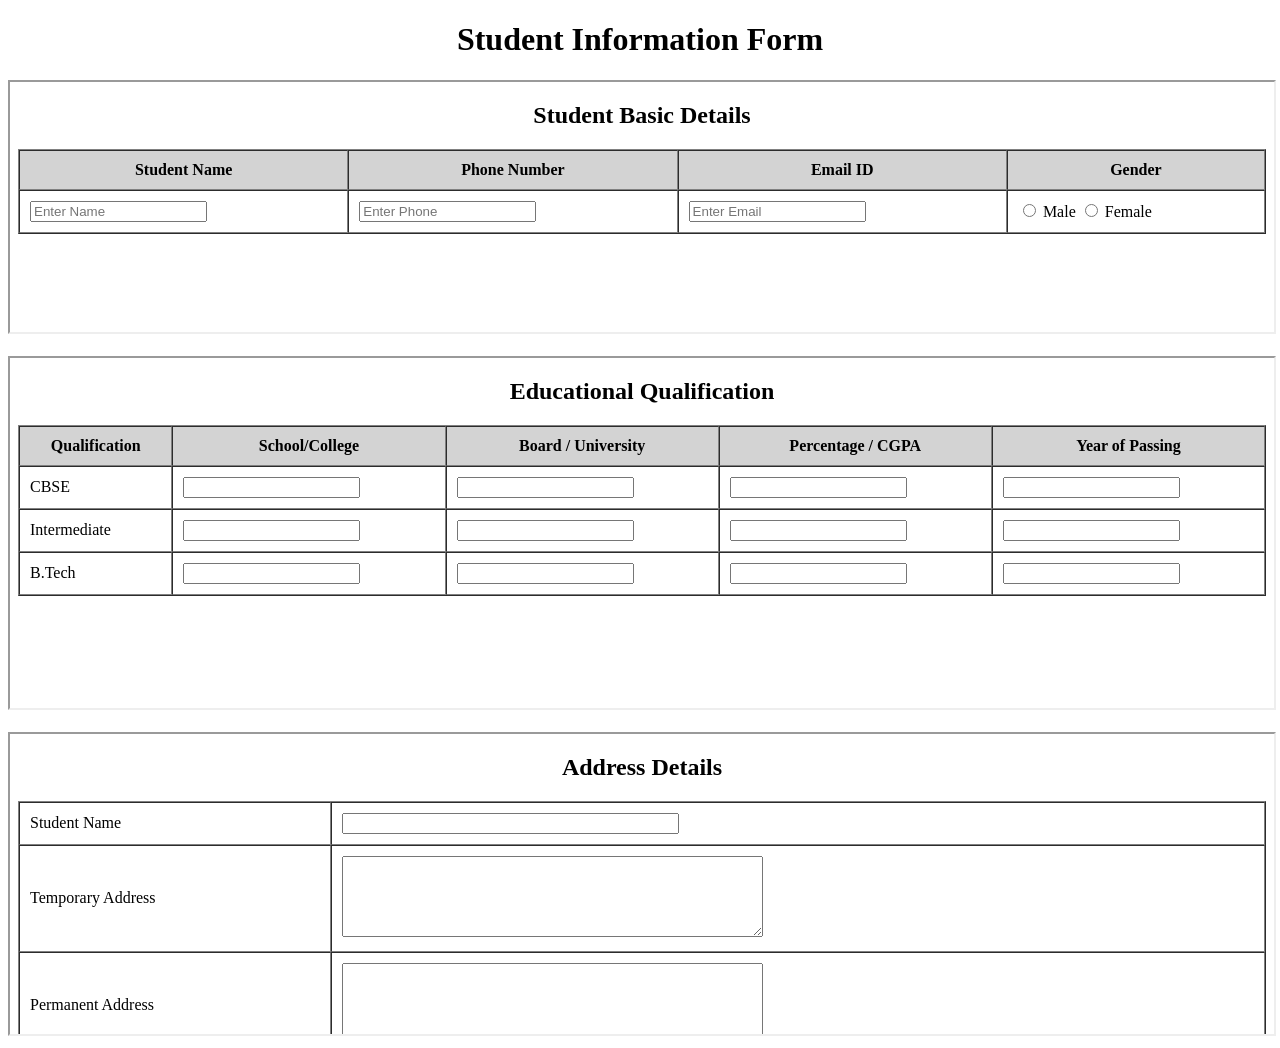
<file: Student registration form/index.html>
<!DOCTYPE html>
<html>
<head>
    <title>Student Information</title>
</head>

<body>

<h1 align="center">Student Information Form</h1>

<iframe src="frame1.html" width="100%" height="250"></iframe>
<br><br>

<iframe src="frame2.html" width="100%" height="350"></iframe>
<br><br>

<iframe src="frame3.html" width="100%" height="300"></iframe>

</body>
</html>
</file>
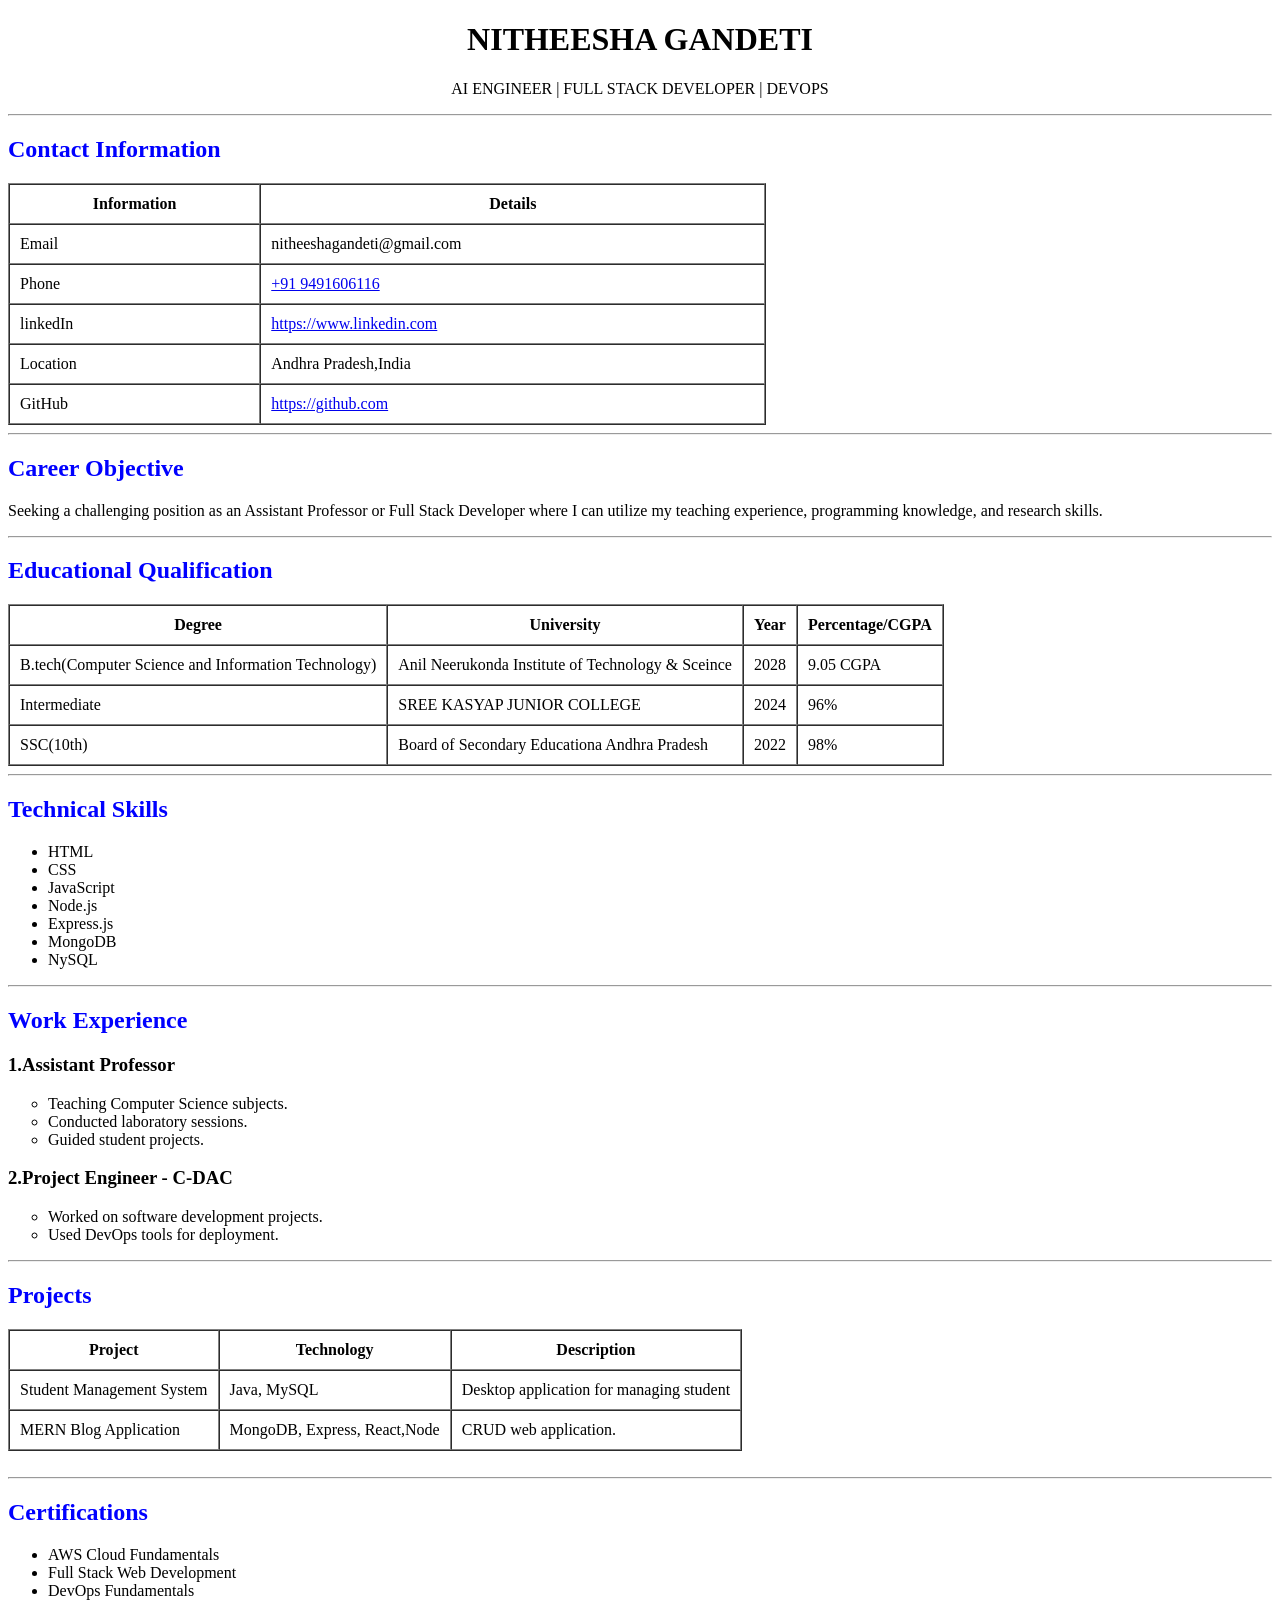
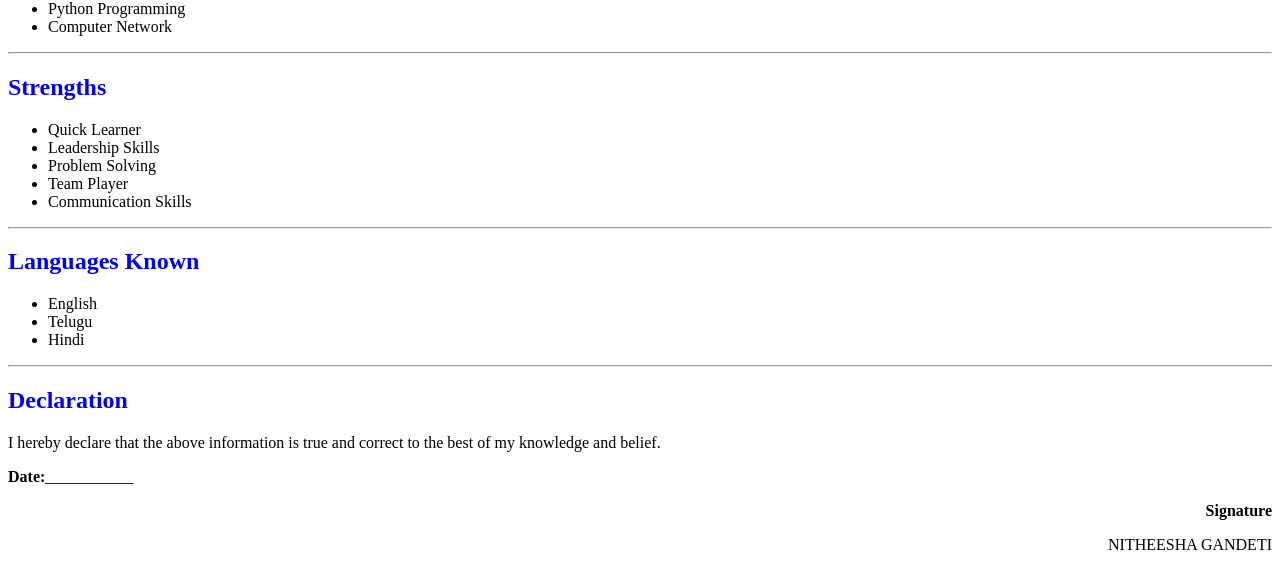
<file: resume.html>
<!DOCTYPE html>
<html lang="en">
<head>
    <meta charset="UTF-8">
    <meta name="viewport" content="width=device-width, initial-scale=1.0">
    <title>resume</title>
</head>
<body>
   <div align="center">
    <h1> NITHEESHA GANDETI</h1>
    <P>AI ENGINEER |   FULL STACK DEVELOPER  | DEVOPS</P>
    <hr>
    </div>
    <div align="left">
        <h2 style="color: blue;">Contact Information</h2>
        <table border="1" cellspacing="0" cellpadding="10" width="60%">
            <tr>
                <th>Information</th>
                <th>Details </th>
            </tr>
            <tr>
                <td>Email</td>
                <td>nitheeshagandeti@gmail.com</td>
            </tr>
            <tr>
                <td>Phone</td>
                <td><a href="tel:+91 9491606116" > +91 9491606116 </a></td>
            </tr>
            <tr>
                <td>linkedIn</td>
                <td> <a href="https://www.linkedin.com" target="_blank"> https://www.linkedin.com </a></td>
            </tr>
            <tr>
                <td>Location</td>
                <td>Andhra Pradesh,India</td>
            </tr>
            <tr>
                <td>GitHub</td>
                <td> <a href="https://github.com" target="_blank">https://github.com </a></td>
             
            </tr>
        </table>
    </div>
    <hr>
    <h2 style="color:blue">Career Objective</h2>
    <p>Seeking a challenging position as an Assistant Professor or Full Stack Developer where I can utilize my
                    teaching experience, programming knowledge, and research skills.</p>
    <hr>
    <h2 style="color:blue">Educational Qualification</h2>
    <table border="1"cellspacing="0" cellpadding="10"  >
        <tr>
            <th>Degree</th>
            <th>University</th>
            <th>Year</th>
            <th>Percentage/CGPA</th>
        </tr>
        <tr>
            <td>B.tech(Computer Science and Information Technology)</td>
            <td>Anil Neerukonda Institute of Technology & Sceince</td>
            <td>2028</td>
            <td>9.05 CGPA</td>
        </tr>
        <tr>
            <td>Intermediate</td>
            <td>SREE KASYAP JUNIOR COLLEGE</td>
            <td>2024</td>
            <td>96%</td>
        </tr>
        <tr>
            <td>SSC(10th)</td>
            <td>Board of Secondary Educationa
                Andhra Pradesh
            </td>
            <td>2022</td>
            <td>98%</td>
        </tr>
    </table>
    <hr>
    <h2 style="color:blue">Technical Skills</h2>
    <ul>
        <li> HTML</li>
        <li> CSS</li>
        <li> JavaScript</li>
        <li> Node.js</li>
        <li> Express.js</li>
        <li> MongoDB</li>
        <li> NySQL</li>
    </ul>
    <hr>
    <h2 style="color:blue">Work Experience</h2>
    <h3 >1.<strong>Assistant Professor</strong></h3>
    <ul type="circle">
      <li>Teaching Computer Science subjects.</li>
      <li>Conducted laboratory sessions.</li>
      <li>Guided student projects.</li>
     </ul>
   <h3 >2.<strong>Project Engineer - C-DAC</strong></h3>
    <ul type="circle">
      <li>Worked on software development projects.</li>
      <li>Used DevOps tools for deployment.</li>
    </ul>
    <hr>
    <h2 style="color: blue;">Projects</h2>
    <table border="1" cellspacing="0" cellpadding="10" >
     <tr>
       <th>Project</th>
       <th> Technology</th>
       <th>Description</th>
    </tr>
    <tr>
        <td>Student Management System </td>
        <td>Java, MySQL</td>
        <td> Desktop application for managing student</td>
    </tr>
    <tr>
        <td>MERN Blog Application </td>
        <td>MongoDB, Express, React,Node</td>
        <td>CRUD web application.</td>
    </tr>


    </table><br>
    <hr>
    <h2 style="color: blue;">Certifications</h2>
    <ul>
        <li> AWS Cloud Fundamentals</li>
        <li> Full Stack Web Development</li>
        <li> DevOps Fundamentals</li>
        <li> Python Programming</li>
        <li> Computer Network</li>
    </ul>
    <hr>
    <h2 style="color: blue;">Strengths</h2>
    <ul>
        <li>Quick Learner</li>
        <li>Leadership Skills</li>
        <li>Problem Solving</li>
        <li>Team Player</li>
        <li> Communication Skills</li>
    </ul>
    <hr>
    <h2 style="color: blue;">Languages Known</h2>
    <ul>
        <li> English</li>
        <li> Telugu</li>
        <li> Hindi</li>
    </ul>
    <hr>
    <h2 style="color: blue;">Declaration</h2>
    <p> I hereby declare that the above information is true and
        correct to the best of my knowledge and belief.</p>
    <p><strong>Date:</strong>___________</p>
    <div style="text-align: right;">
        <p><strong> Signature</strong></p>
        <p>NITHEESHA GANDETI</p>
    </div>




</body>
</html>
</file>
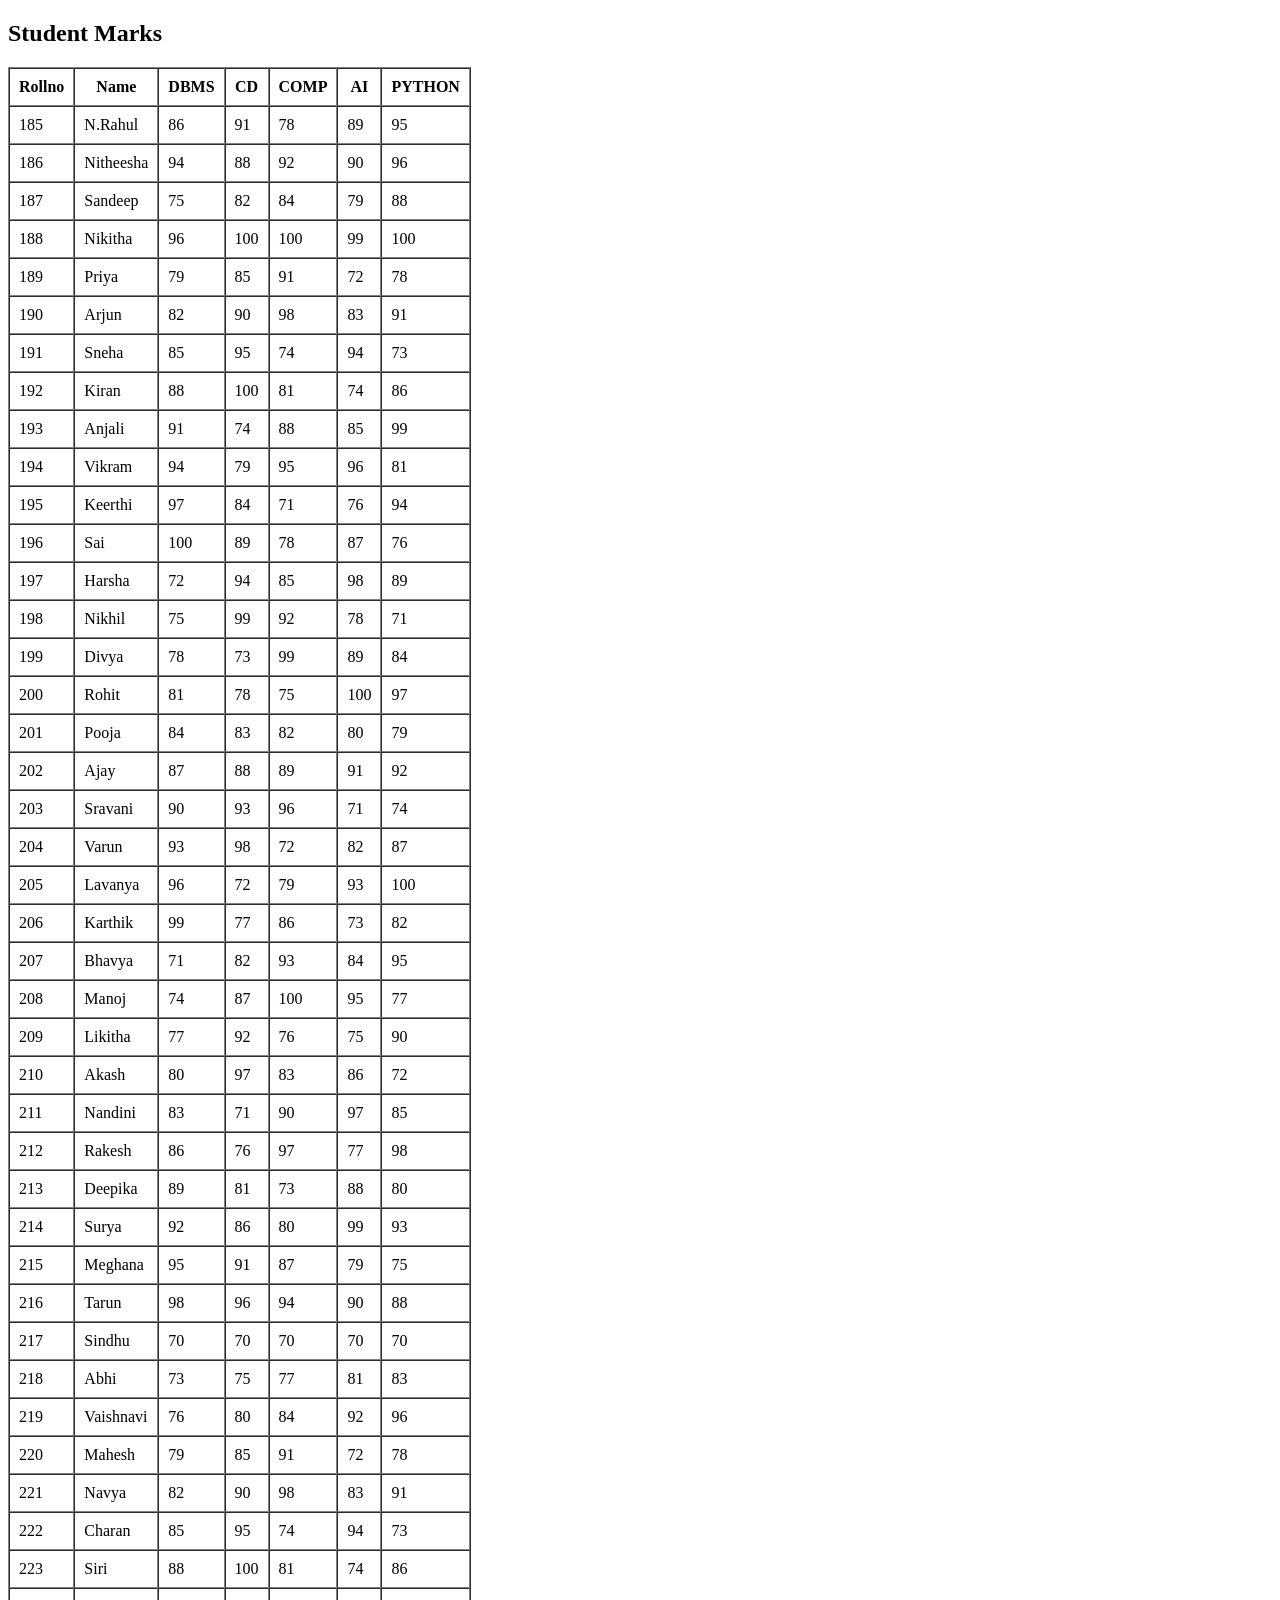
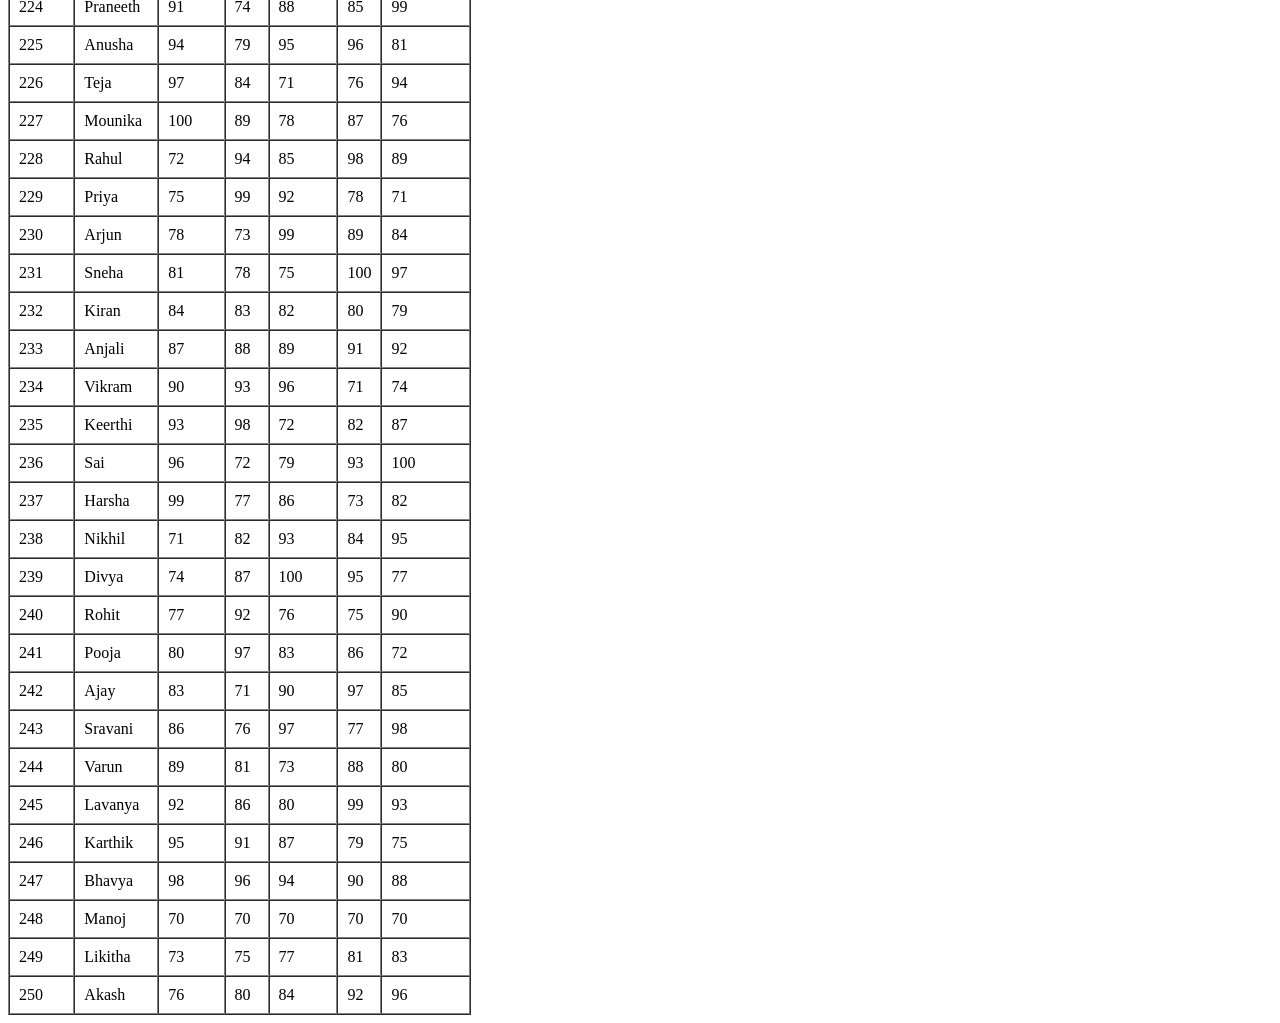
<file: studentDetail.html>
<!DOCTYPE html>
<html>
    <head>
        <title> Student Marks Details</title>
    </head>
    <body>
        <h2> Student Marks</h2>
        <table border="1" cellpadding="9" cellspacing="0" align="centre">
            <tr>

                <th>Rollno</th>
                <th>Name</th>
                <th>DBMS</th>
                <th>CD</th>
                <th>COMP</th>
                <th>AI</th>
                <th>PYTHON</th>
            </tr>
        
             <tr>
                 <td>185</td><td>N.Rahul</td><td>86</td><td>91</td><td>78</td><td>89</td><td>95</td>
            </tr>
            <tr>
                <td>186</td><td>Nitheesha</td><td>94</td><td>88</td><td>92</td><td>90</td><td>96</td>
            </tr>
            <tr>
               <td>187</td><td>Sandeep</td><td>75</td><td>82</td><td>84</td><td>79</td><td>88</td>
            </tr>
            <tr>
                <td>188</td><td>Nikitha</td><td>96</td><td>100</td><td>100</td><td>99</td><td>100</td>
            </tr>
            <tr>
                <td>189</td><td>Priya</td><td>79</td><td>85</td><td>91</td><td>72</td><td>78</td>
            </tr>
            <tr>
                <td>190</td><td>Arjun</td><td>82</td><td>90</td><td>98</td><td>83</td><td>91</td>
            </tr>
            <tr>
                <td>191</td><td>Sneha</td><td>85</td><td>95</td><td>74</td><td>94</td><td>73</td>
            </tr>
            <tr>
                <td>192</td><td>Kiran</td><td>88</td><td>100</td><td>81</td><td>74</td><td>86</td>
            </tr>
            <tr>
                <td>193</td><td>Anjali</td><td>91</td><td>74</td><td>88</td><td>85</td><td>99</td>
            </tr>
            <tr>
                <td>194</td><td>Vikram</td><td>94</td><td>79</td><td>95</td><td>96</td><td>81</td>
            </tr>
            <tr>
                <td>195</td><td>Keerthi</td><td>97</td><td>84</td><td>71</td><td>76</td><td>94</td>
            </tr>
            <tr>
                <td>196</td><td>Sai</td><td>100</td><td>89</td><td>78</td><td>87</td><td>76</td>
            </tr>
            <tr>
                <td>197</td><td>Harsha</td><td>72</td><td>94</td><td>85</td><td>98</td><td>89</td>
            </tr>
            <tr>
                <td>198</td><td>Nikhil</td><td>75</td><td>99</td><td>92</td><td>78</td><td>71</td>
            </tr>
            <tr>
                <td>199</td><td>Divya</td><td>78</td><td>73</td><td>99</td><td>89</td><td>84</td>
            </tr>
            <tr>
                <td>200</td><td>Rohit</td><td>81</td><td>78</td><td>75</td><td>100</td><td>97</td>
            </tr>
            <tr>
                <td>201</td><td>Pooja</td><td>84</td><td>83</td><td>82</td><td>80</td><td>79</td>
            </tr>
            <tr>
                <td>202</td><td>Ajay</td><td>87</td><td>88</td><td>89</td><td>91</td><td>92</td>
            </tr>
            <tr>
                <td>203</td><td>Sravani</td><td>90</td><td>93</td><td>96</td><td>71</td><td>74</td>
            </tr>
            <tr>
                <td>204</td><td>Varun</td><td>93</td><td>98</td><td>72</td><td>82</td><td>87</td>
            </tr>
            <tr>
                <td>205</td><td>Lavanya</td><td>96</td><td>72</td><td>79</td><td>93</td><td>100</td>
            </tr>
            <tr>
                <td>206</td><td>Karthik</td><td>99</td><td>77</td><td>86</td><td>73</td><td>82</td>
            </tr>
            <tr>
                <td>207</td><td>Bhavya</td><td>71</td><td>82</td><td>93</td><td>84</td><td>95</td>
            </tr>
            <tr>
                <td>208</td><td>Manoj</td><td>74</td><td>87</td><td>100</td><td>95</td><td>77</td>
            </tr>
            <tr>
                <td>209</td><td>Likitha</td><td>77</td><td>92</td><td>76</td><td>75</td><td>90</td>
            </tr>
            <tr>
                <td>210</td><td>Akash</td><td>80</td><td>97</td><td>83</td><td>86</td><td>72</td>
            </tr>
            <tr>
                <td>211</td><td>Nandini</td><td>83</td><td>71</td><td>90</td><td>97</td><td>85</td>
            </tr>
            <tr>
                <td>212</td><td>Rakesh</td><td>86</td><td>76</td><td>97</td><td>77</td><td>98</td>
            </tr>
            <tr>
                <td>213</td><td>Deepika</td><td>89</td><td>81</td><td>73</td><td>88</td><td>80</td>
            </tr>
            <tr>
                <td>214</td><td>Surya</td><td>92</td><td>86</td><td>80</td><td>99</td><td>93</td>
            </tr>
            <tr>
                <td>215</td><td>Meghana</td><td>95</td><td>91</td><td>87</td><td>79</td><td>75</td>
            </tr>
            <tr>
                <td>216</td><td>Tarun</td><td>98</td><td>96</td><td>94</td><td>90</td><td>88</td>
            </tr>
            <tr>
                <td>217</td><td>Sindhu</td><td>70</td><td>70</td><td>70</td><td>70</td><td>70</td>
            </tr>
            <tr>
                <td>218</td><td>Abhi</td><td>73</td><td>75</td><td>77</td><td>81</td><td>83</td>
            </tr>
            <tr>
                <td>219</td><td>Vaishnavi</td><td>76</td><td>80</td><td>84</td><td>92</td><td>96</td>
            </tr>
            <tr>
                <td>220</td><td>Mahesh</td><td>79</td><td>85</td><td>91</td><td>72</td><td>78</td>
            </tr>
            <tr>
                <td>221</td><td>Navya</td><td>82</td><td>90</td><td>98</td><td>83</td><td>91</td>
            </tr>
            <tr>
                <td>222</td><td>Charan</td><td>85</td><td>95</td><td>74</td><td>94</td><td>73</td>
            </tr>
            <tr>
                <td>223</td><td>Siri</td><td>88</td><td>100</td><td>81</td><td>74</td><td>86</td>
            </tr>
            <tr>
                <td>224</td><td>Praneeth</td><td>91</td><td>74</td><td>88</td><td>85</td><td>99</td>
            </tr>
            <tr>
                <td>225</td><td>Anusha</td><td>94</td><td>79</td><td>95</td><td>96</td><td>81</td>
            </tr>
            <tr>
                <td>226</td><td>Teja</td><td>97</td><td>84</td><td>71</td><td>76</td><td>94</td>
            </tr>
            <tr>
                <td>227</td><td>Mounika</td><td>100</td><td>89</td><td>78</td><td>87</td><td>76</td>
            </tr>
            <tr>
                <td>228</td><td>Rahul</td><td>72</td><td>94</td><td>85</td><td>98</td><td>89</td>
            </tr>
            <tr>
                <td>229</td><td>Priya</td><td>75</td><td>99</td><td>92</td><td>78</td><td>71</td>
            </tr>
            <tr>
                <td>230</td><td>Arjun</td><td>78</td><td>73</td><td>99</td><td>89</td><td>84</td>
            </tr>
            <tr>
                <td>231</td><td>Sneha</td><td>81</td><td>78</td><td>75</td><td>100</td><td>97</td>
            </tr>
            <tr>
                <td>232</td><td>Kiran</td><td>84</td><td>83</td><td>82</td><td>80</td><td>79</td>
            </tr>
            <tr>
                <td>233</td><td>Anjali</td><td>87</td><td>88</td><td>89</td><td>91</td><td>92</td>
            </tr>
            <tr>
                <td>234</td><td>Vikram</td><td>90</td><td>93</td><td>96</td><td>71</td><td>74</td>
            </tr>
            <tr>
                <td>235</td><td>Keerthi</td><td>93</td><td>98</td><td>72</td><td>82</td><td>87</td>
            </tr>
            <tr>
                <td>236</td><td>Sai</td><td>96</td><td>72</td><td>79</td><td>93</td><td>100</td>
            </tr>
            <tr>
                <td>237</td><td>Harsha</td><td>99</td><td>77</td><td>86</td><td>73</td><td>82</td>
            </tr>
            <tr>
                <td>238</td><td>Nikhil</td><td>71</td><td>82</td><td>93</td><td>84</td><td>95</td>
            </tr>
            <tr>
                <td>239</td><td>Divya</td><td>74</td><td>87</td><td>100</td><td>95</td><td>77</td>
            </tr>
            <tr>
                <td>240</td><td>Rohit</td><td>77</td><td>92</td><td>76</td><td>75</td><td>90</td>
            </tr>
            <tr>
                <td>241</td><td>Pooja</td><td>80</td><td>97</td><td>83</td><td>86</td><td>72</td>
            </tr>
            <tr>
                <td>242</td><td>Ajay</td><td>83</td><td>71</td><td>90</td><td>97</td><td>85</td>
            </tr>
            <tr>
                <td>243</td><td>Sravani</td><td>86</td><td>76</td><td>97</td><td>77</td><td>98</td>
            </tr>
            <tr>
                <td>244</td><td>Varun</td><td>89</td><td>81</td><td>73</td><td>88</td><td>80</td>
            </tr>
            <tr>
                <td>245</td><td>Lavanya</td><td>92</td><td>86</td><td>80</td><td>99</td><td>93</td>
            </tr>
            <tr>
                <td>246</td><td>Karthik</td><td>95</td><td>91</td><td>87</td><td>79</td><td>75</td>
            </tr>
            <tr>
                <td>247</td><td>Bhavya</td><td>98</td><td>96</td><td>94</td><td>90</td><td>88</td>
            </tr>
            <tr>
                <td>248</td><td>Manoj</td><td>70</td><td>70</td><td>70</td><td>70</td><td>70</td>
            </tr>
            <tr>
                <td>249</td><td>Likitha</td><td>73</td><td>75</td><td>77</td><td>81</td><td>83</td>
            </tr>
            <tr>
                <td>250</td><td>Akash</td><td>76</td><td>80</td><td>84</td><td>92</td><td>96</td>
            </tr>

        </table>
    </body>
</html>
</file>
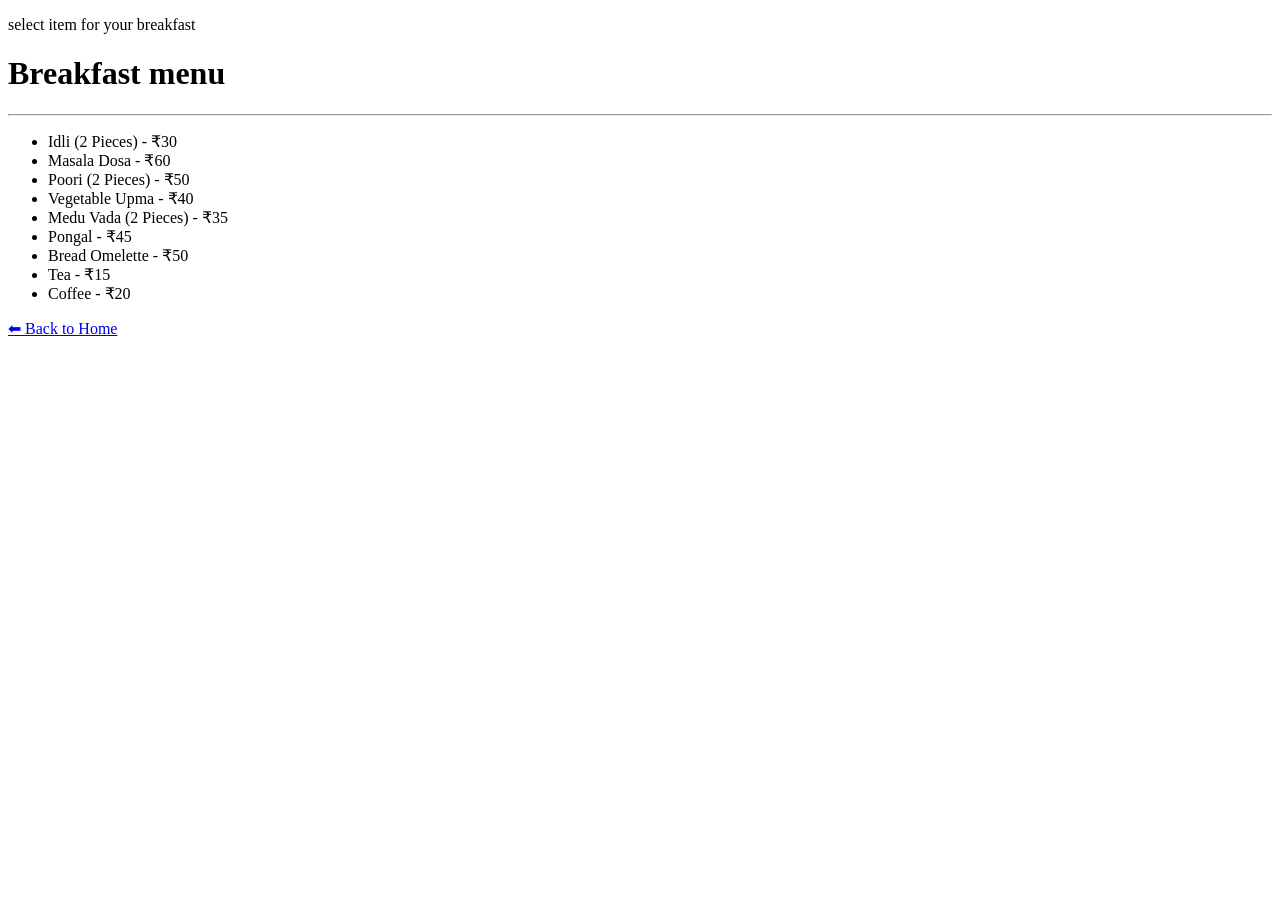
<file: cantinee website/breakfast.html>
<!DOCTYPE html>
<html>
    <head>
        <title> Breakfast</title>
    </head>
    <body>
        <p>select item for your breakfast</p>
        <h1>Breakfast menu</h1>
        <hr>
        <ul>
        <li> Idli (2 Pieces) - ₹30</li>
        <li> Masala Dosa - ₹60</li>
        <li> Poori (2 Pieces) - ₹50</li>
        <li> Vegetable Upma - ₹40</li>
        <li> Medu Vada (2 Pieces) - ₹35</li>
        <li> Pongal - ₹45</li>
        <li> Bread Omelette - ₹50</li>
        <li> Tea - ₹15</li>
        <li> Coffee - ₹20</li>
      </ul>
      <a href="file:///C:/Users/anits/Desktop/203/cantinee.html">⬅ Back to Home</a>


    </body>
</html>
</file>
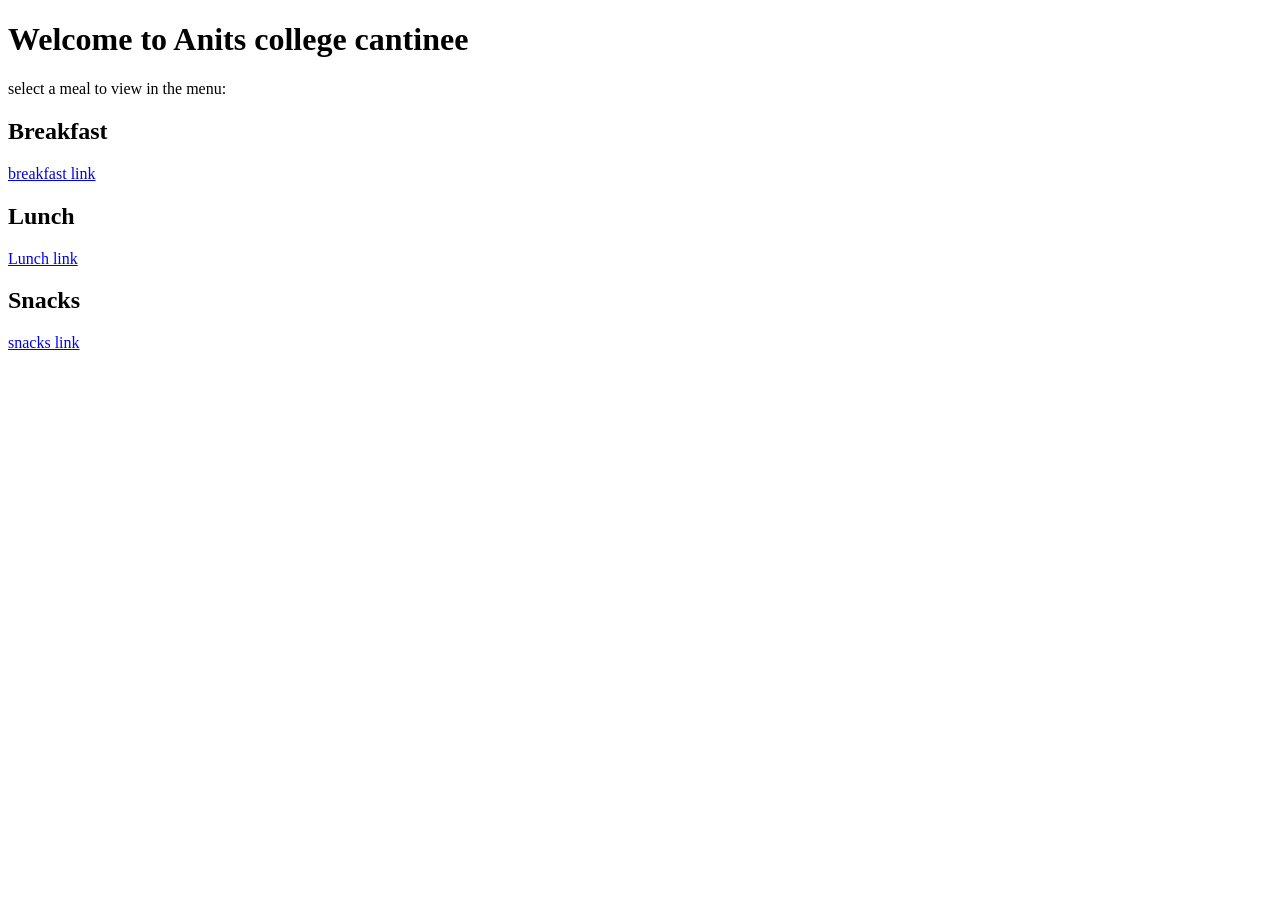
<file: cantinee website/cantinee.html>
<!DOCTYPE html>
<html>
    <head>
        <title>Cantinee Menu details</title>
    </head>
    <body>
        <h1>Welcome to Anits college cantinee</h1>
        <p> select a meal to view in the menu:</p>
        <h2>Breakfast</h2>
        <a id="breakfast" href= "file:///C:/Users/anits/Desktop/203/breakfast.html" target="_blank" title ="click to view Breakfast menu">breakfast link </a>
        <h2>Lunch</h2>
        <a id="lunch" href="file:///C:/Users/anits/Desktop/203/lunch.html" target="_blank" title="click to view lunch menu">Lunch link</a>
        <h2>Snacks</h2>
        <a id="snacks" href="file:///C:/Users/anits/Desktop/203/snacks.html" target="_blank" title="click to view Snacks menu">snacks link</a>
      
  

    </body>
   
</html>
</file>
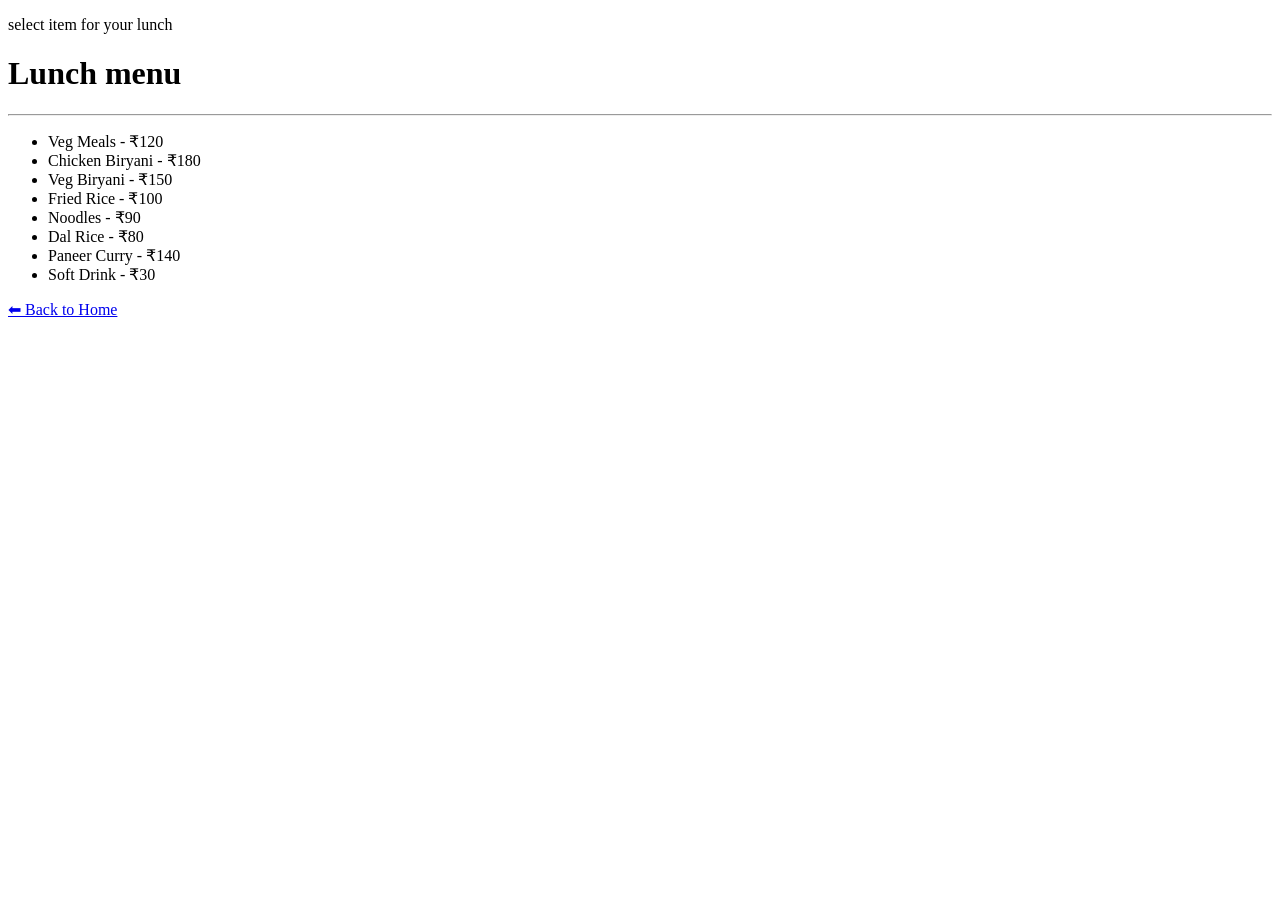
<file: cantinee website/lunch.html>
<!DOCTYPE html>
<html>
    <head>
        <title> Lunch</title>
    </head>
    <body>
        <p>select item for your lunch</p>
        <h1>Lunch menu</h1>
        <hr>
       
    <ul>
        <li> Veg Meals - ₹120</li>
        <li>Chicken Biryani - ₹180</li>
        <li> Veg Biryani - ₹150</li>
        <li> Fried Rice - ₹100</li>
        <li> Noodles - ₹90</li>
        <li> Dal Rice - ₹80</li>
        <li> Paneer Curry - ₹140</li>
        <li> Soft Drink - ₹30</li>
    </ul>
    <a href="file:///C:/Users/anits/Desktop/203/cantinee.html">⬅ Back to Home</a>

  
    

    </body>
</html>
</file>
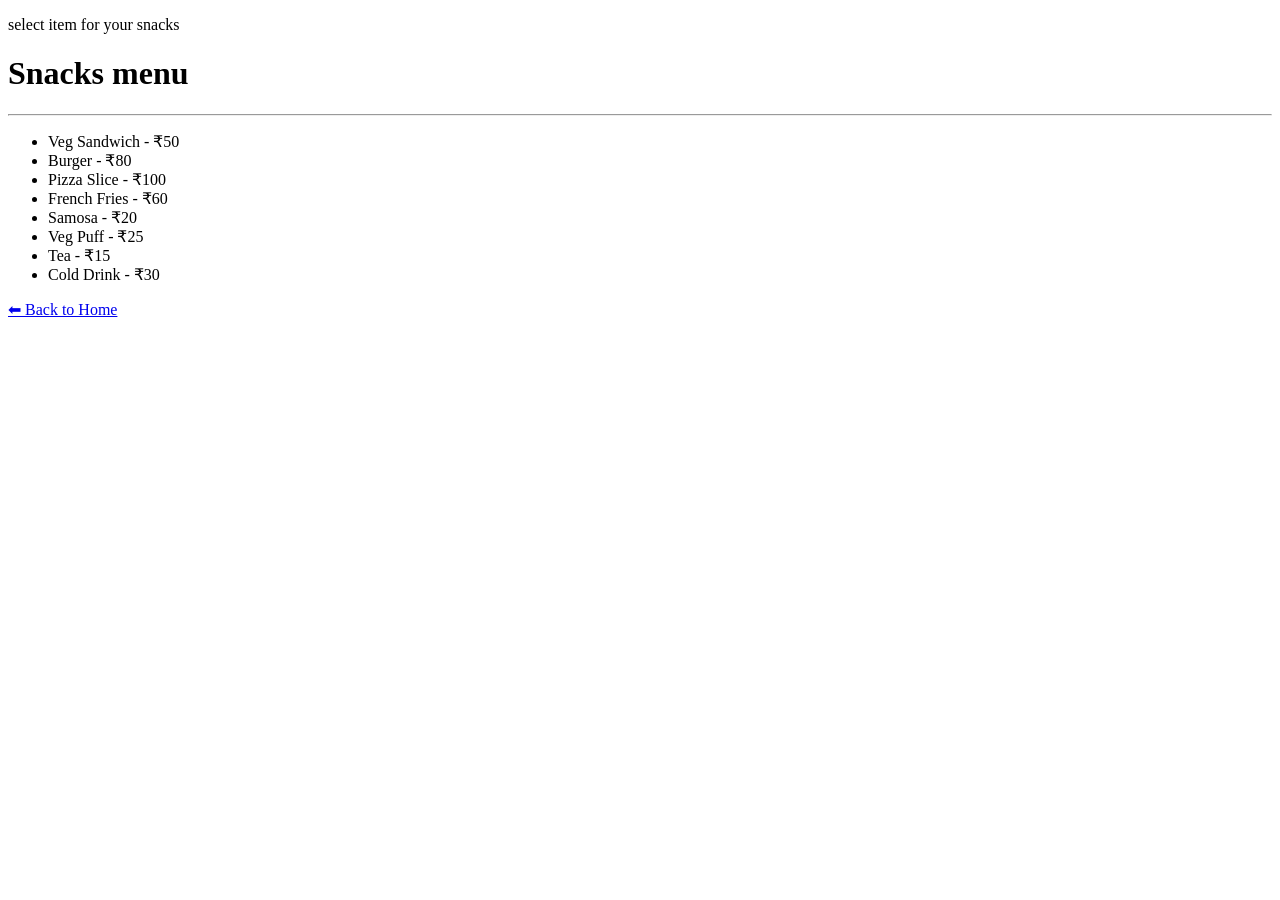
<file: cantinee website/snacks.html>
<!DOCTYPE html>
<html>
    <head>
        <title> Snacks</title>
    </head>
    <body>
        <p>select item for your snacks</p>
        <h1>Snacks menu</h1>
        <hr>
       
     <ul>
        <li> Veg Sandwich - ₹50</li>
        <li> Burger - ₹80</li>
        <li> Pizza Slice - ₹100</li>
        <li> French Fries - ₹60</li>
        <li> Samosa - ₹20</li>
        <li> Veg Puff - ₹25</li>
        <li> Tea - ₹15</li>
        <li> Cold Drink - ₹30</li>
    </ul>

    <a href="file:///C:/Users/anits/Desktop/203/cantinee.html">⬅ Back to Home</a>
  
    

    </body>
</html>
</file>
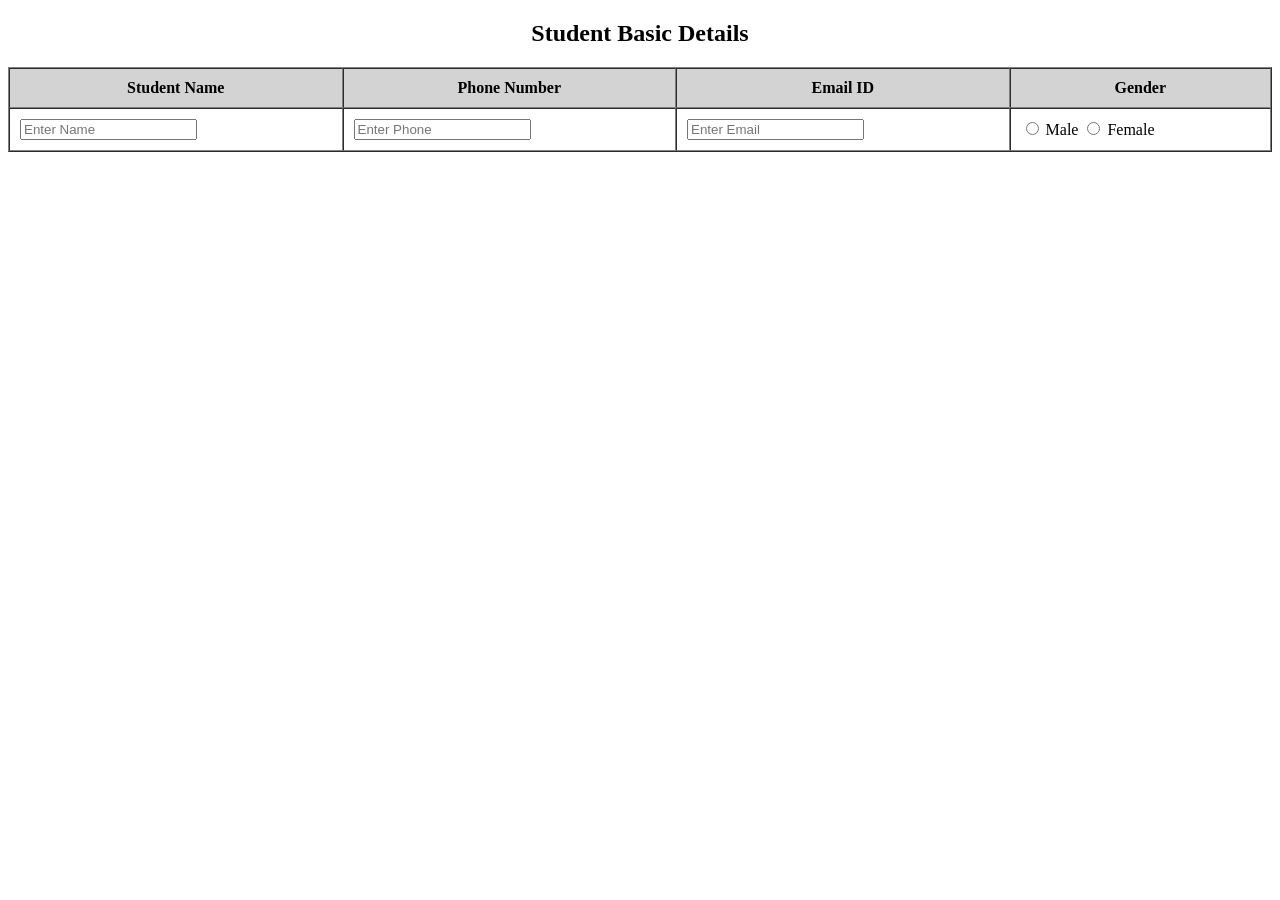
<file: Student registration form/frame1.html>
<!DOCTYPE html>
<html>
<head>
    <title>Frame 1</title>
</head>

<body>

<h2 align="center">Student Basic Details</h2>

<table border="1" cellpadding="10" cellspacing="0" width="100%">

<tr bgcolor="lightgray">
    <th>Student Name</th>
    <th>Phone Number</th>
    <th>Email ID</th>
    <th>Gender</th>
</tr>

<tr>
    <td><input type="text" placeholder="Enter Name"></td>
    <td><input type="tel" placeholder="Enter Phone"></td>
    <td><input type="email" placeholder="Enter Email"></td>
    <td>
        <input type="radio" name="gender"> Male
        <input type="radio" name="gender"> Female
    </td>
</tr>

</table>

</body>
</html>
</file>
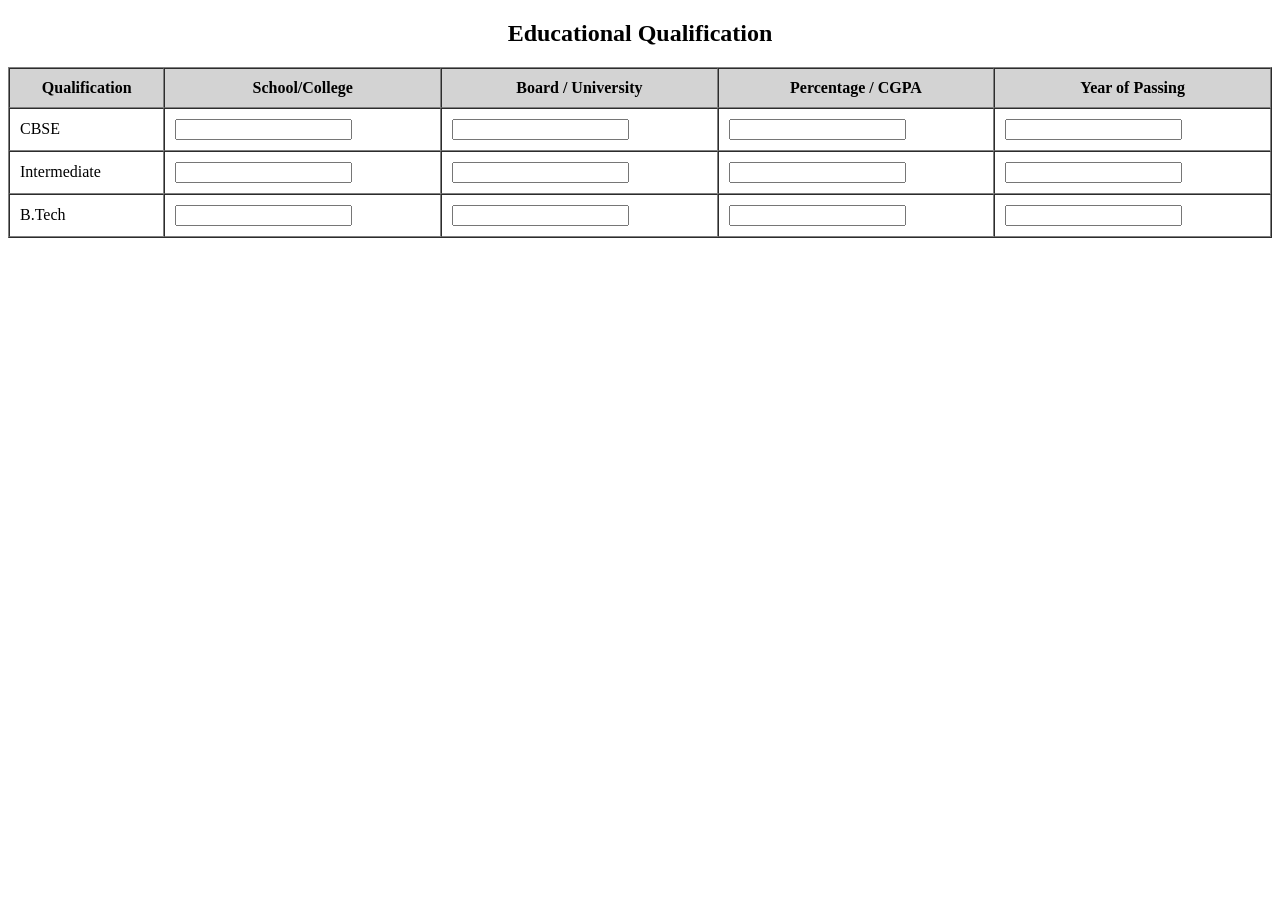
<file: Student registration form/frame2.html>
<!DOCTYPE html>
<html>
<head>
    <title>Frame 2</title>
</head>

<body>

<h2 align="center">Educational Qualification</h2>

<form>

<table border="1" cellpadding="10" cellspacing="0" width="100%">

<tr bgcolor="lightgray">
    <th>Qualification</th>
    <th>School/College</th>
    <th>Board / University</th>
    <th>Percentage / CGPA</th>
    <th>Year of Passing</th>
</tr>

<tr>
    <td>CBSE</td>
    <td><input type="text"></td>
    <td><input type="text"></td>
    <td><input type="text"></td>
    <td><input type="number"></td>
</tr>

<tr>
    <td>Intermediate</td>
    <td><input type="text"></td>
    <td><input type="text"></td>
    <td><input type="text"></td>
    <td><input type="number"></td>
</tr>

<tr>
    <td>B.Tech</td>
    <td><input type="text"></td>
    <td><input type="text"></td>
    <td><input type="text"></td>
    <td><input type="number"></td>
</tr>

</table>

</form>

</body>
</html>
</file>
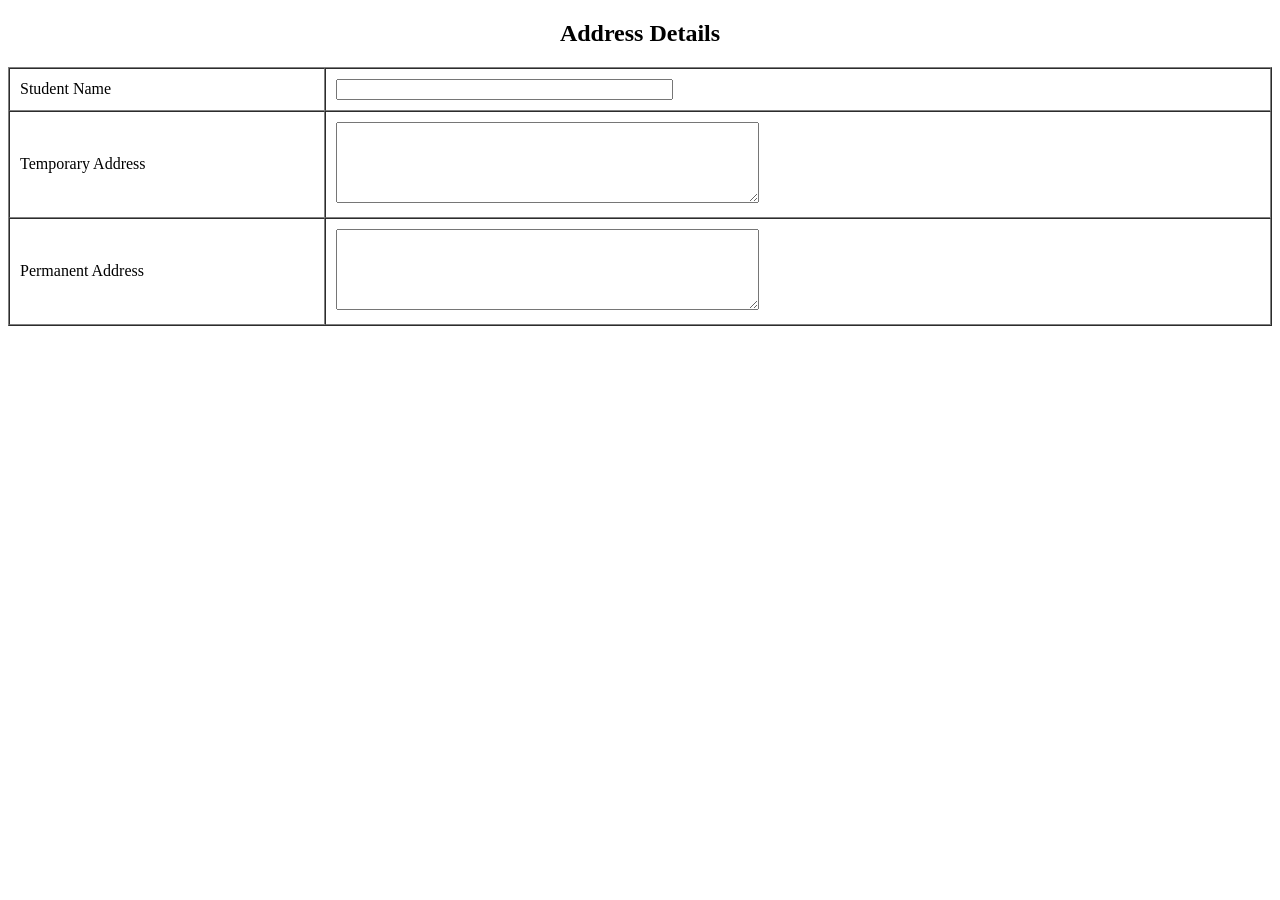
<file: Student registration form/frame3.html>
<!DOCTYPE html>
<html>
<head>
    <title>Frame 3</title>
</head>

<body>

<h2 align="center">Address Details</h2>

<form>

<table border="1" cellpadding="10" cellspacing="0" width="100%">

<tr>
    <td width="25%">Student Name</td>
    <td>
        <input type="text" size="40">
    </td>
</tr>

<tr>
    <td>Temporary Address</td>
    <td>
        <textarea rows="5" cols="50"></textarea>
    </td>
</tr>

<tr>
    <td>Permanent Address</td>
    <td>
        <textarea rows="5" cols="50"></textarea>
    </td>
</tr>

</table>

</form>

</body>
</html>
</file>
